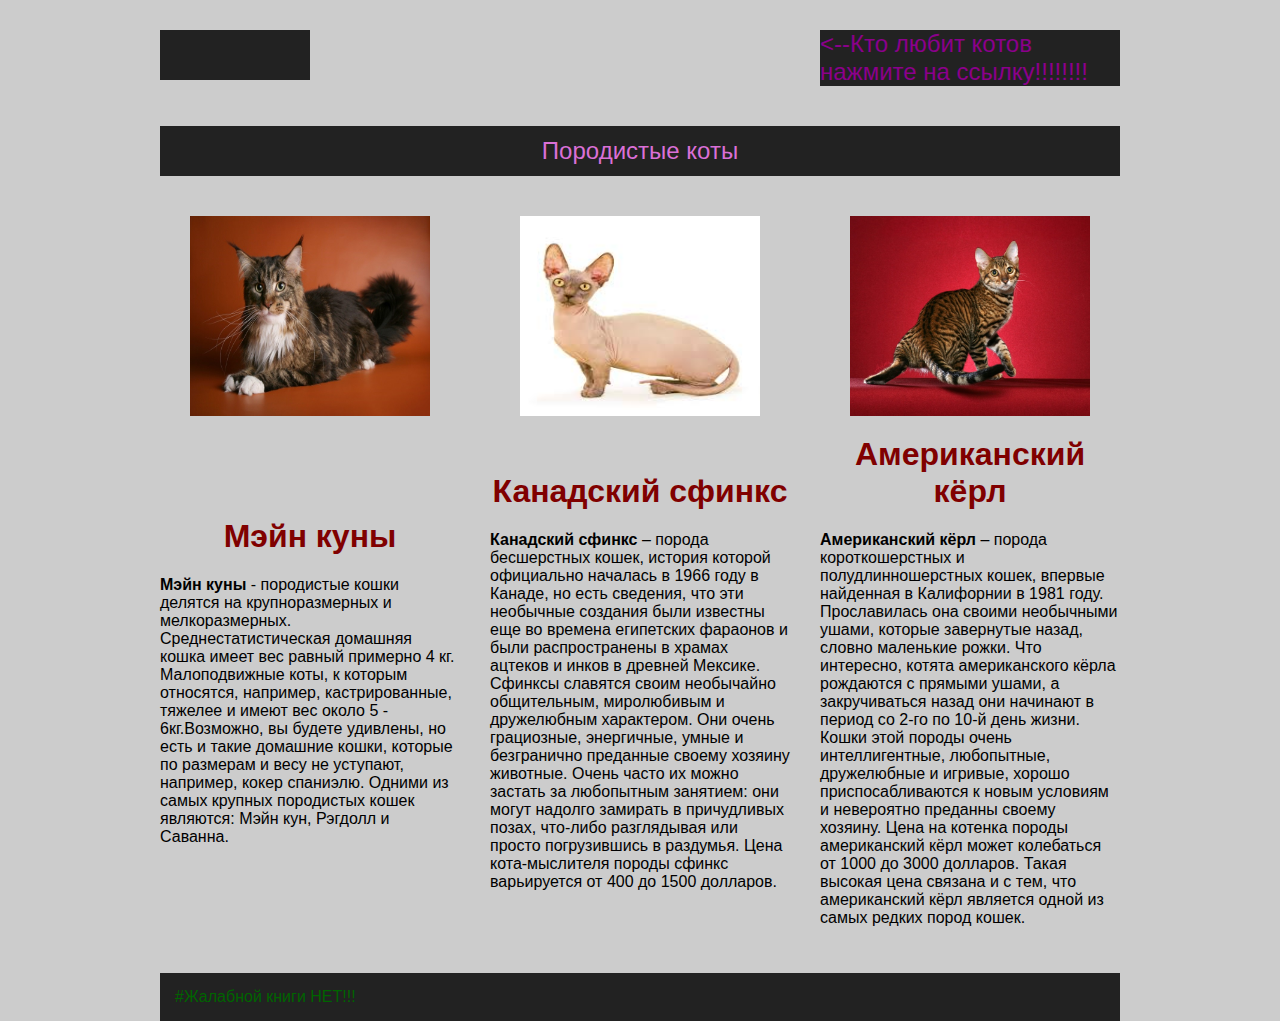
<file: index.html>
<!DOCTYPE html>
<html lang="ru">
<head>
	<meta charset="utf-8">
	<title>Породистые коты</title>
	<link rel="stylesheet" type="text/css" href="style.css">
</head>
<body>
	<header class="header">
		<a href="img/1532606846121566798.jpg"class="logo">logo</a>
		<div class="header-tright"><--Кто любит котов нажмите на ссылку!!!!!!!!

</div>
		<div class="header-bottom">Породистые коты</div>
	</header>
	<main class="main">
		<div class="grid">
			<div class="grid-itm">
				<img src="img/5.jpg" width="200" height="200" alt="" class="grid-img">
				<div class="grid-cont">
					<h1 class="grid-title">Мэйн куны</h1>
					<p><b>Мэйн куны </b>- породистые кошки делятся на крупноразмерных и мелкоразмерных. Среднестатистическая домашняя кошка имеет вес равный примерно 4 кг. Малоподвижные коты, к которым относятся, например, кастрированные, тяжелее и имеют вес около 5 - 6кг.Возможно, вы будете удивлены, но есть и такие домашние кошки, которые по размерам и весу не уступают, например, кокер спаниэлю.
 
Одними из самых крупных породистых кошек являются: Мэйн кун, Рэгдолл и Саванна.</p>
				</div>
			</div>
			<div class="grid-itm">
				<img src="img/images.jpg" width="200" height="200" alt="" class="grid-img">
				<div class="grid-cont">
					<h1 class="grid-title">Канадский сфинкс</h1>
					<p><b> Канадский сфинкс </b>– порода бесшерстных кошек, история которой официально началась в 1966 году в Канаде, но есть сведения, что эти необычные создания были известны еще во времена египетских фараонов и были распространены в храмах ацтеков и инков в древней Мексике. Сфинксы славятся своим необычайно общительным, миролюбивым и дружелюбным характером. Они очень грациозные, энергичные, умные и безгранично преданные своему хозяину животные. Очень часто их можно застать за любопытным занятием: они могут надолго замирать в причудливых позах, что-либо разглядывая или просто погрузившись в раздумья. Цена кота-мыслителя породы сфинкс варьируется от 400 до 1500 долларов.</p>
				</div>
			</div>
			<div class="grid-itm">
				<img src="img/Тойгер.jpg" width="200" height="200" alt="" class="grid-img">
				<div class="grid-cont">
					<h1 class="grid-title">Американский кёрл</h1>
					<p><b>Американский кёрл </b>– порода короткошерстных и полудлинношерстных кошек, впервые найденная в Калифорнии в 1981 году. Прославилась она своими необычными ушами, которые завернутые назад, словно маленькие рожки. Что интересно, котята американского кёрла рождаются с прямыми ушами, а закручиваться назад они начинают в период со 2-го по 10-й день жизни. Кошки этой породы очень интеллигентные, любопытные, дружелюбные и игривые, хорошо приспосабливаются к новым условиям и невероятно преданны своему хозяину. Цена на котенка породы американский кёрл может колебаться от 1000 до 3000 долларов. Такая высокая цена связана и с тем, что американский кёрл является одной из самых редких пород кошек.</p>
				</div>
			</div>
		</div>
	</main>
	<footer class="footer">
		#Жалабной книги НЕТ!!!
	</footer>
</body>
</html>
</file>
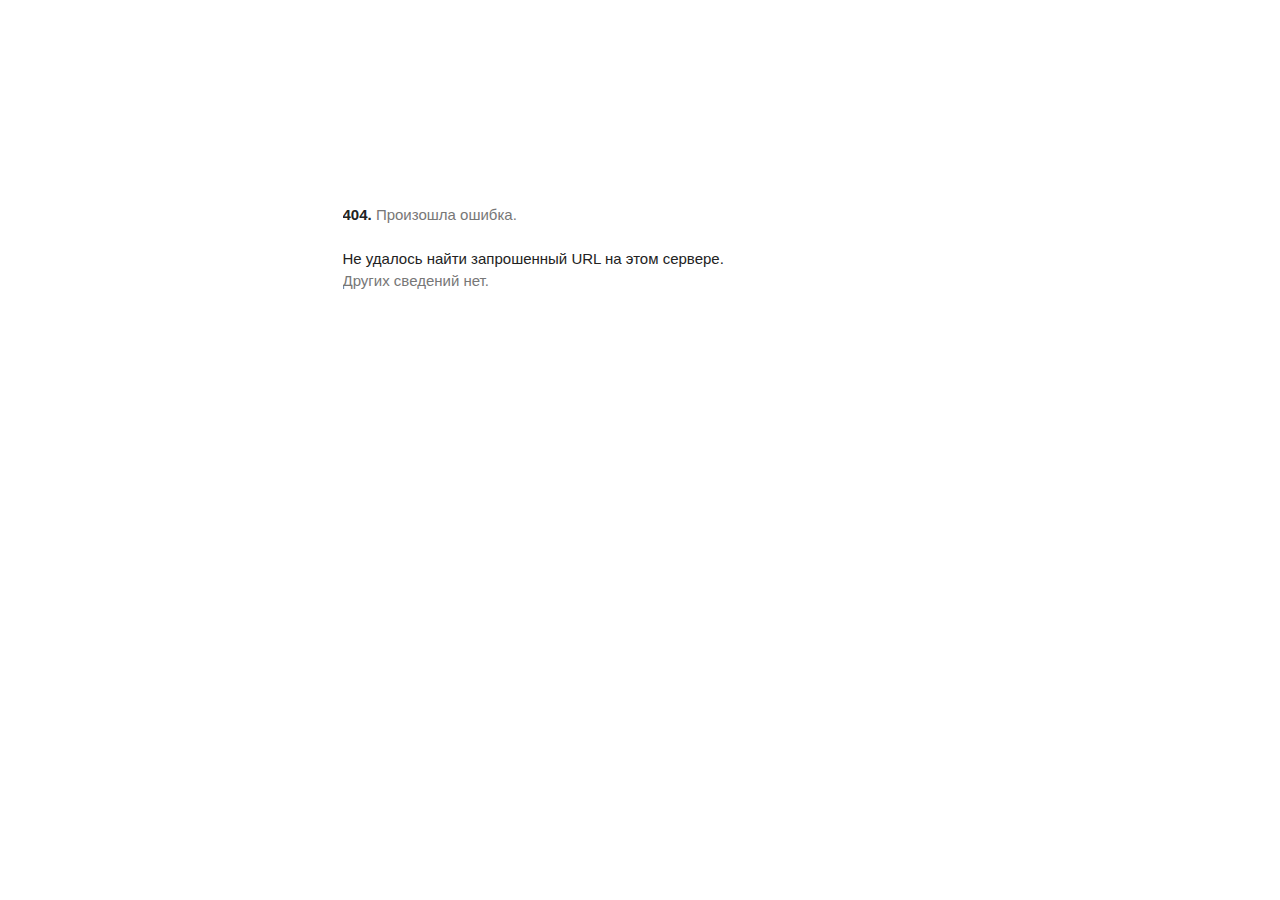
<file: img/Как появились домашние кошки _ Наука и жизнь_files/sharebutton.html>
<!DOCTYPE html>
<!-- saved from url=(0544)https://plus.google.com/u/0/se/0/_/+1/sharebutton?plusShare=true&usegapi=1&action=share&annotation=bubble&hl=ru&origin=https://www.nkj.ru&url=https://www.nkj.ru/archive/articles/31867/&gsrc=3p&ic=1&jsh=m;/_/scs/apps-static/_/js/k%3Doz.gapi.ru.MZxf2R6Fr-s.O/am%3DwQE/d%3D1/rs%3DAGLTcCObif5OPL9G0bUaWowUZryWoKisJg/m%3D__features__#_methods=onPlusOne%2C_ready%2C_close%2C_open%2C_resizeMe%2C_renderstart%2Concircled%2Cdrefresh%2Cerefresh%2Conload&id=I0_1558626407738&_gfid=I0_1558626407738&parent=https%3A%2F%2Fwww.nkj.ru&pfname=&rpctoken=79737810 -->
<html lang="en"><head><meta http-equiv="Content-Type" content="text/html; charset=UTF-8"><meta name="viewport" content="initial-scale=1, minimum-scale=1, width=device-width"><title>Error 404 (Не найдено)!!1</title><style nonce="">*{margin:0;padding:0}html,code{font:15px/22px arial,sans-serif}html{background:#fff;color:#222;padding:15px}body{color:#222;text-align:unset;margin:7% auto 0;max-width:390px;min-height:180px;padding:30px 0 15px;}* > body{background:url(//www.google.com/images/errors/robot.png) 100% 5px no-repeat;padding-right:205px}p{margin:11px 0 22px;overflow:hidden}pre{white-space:pre-wrap;}ins{color:#777;text-decoration:none}a img{border:0}@media screen and (max-width:772px){body{background:none;margin-top:0;max-width:none;padding-right:0}}#logo{background:url(//www.google.com/images/branding/googlelogo/1x/googlelogo_color_150x54dp.png) no-repeat;margin-left:-5px}@media only screen and (min-resolution:192dpi){#logo{background:url(//www.google.com/images/branding/googlelogo/2x/googlelogo_color_150x54dp.png) no-repeat 0% 0%/100% 100%;-moz-border-image:url(//www.google.com/images/branding/googlelogo/2x/googlelogo_color_150x54dp.png) 0}}@media only screen and (-webkit-min-device-pixel-ratio:2){#logo{background:url(//www.google.com/images/branding/googlelogo/2x/googlelogo_color_150x54dp.png) no-repeat;-webkit-background-size:100% 100%}}#logo{display:inline-block;height:54px;width:150px}</style></head><body marginwidth="0" marginheight="0"><div id="af-error-container"><a href="https://www.google.com/"><span id="logo" aria-label="Google"></span></a><p><b>404.</b> <ins>Произошла ошибка.</ins></p><p>Не удалось найти запрошенный URL на этом сервере. <ins>Других сведений нет.</ins></p></div></body></html>
</file>
<file: style.css>
@charset "utf-8";
html {
	background: #ccc;
	min-height: 100%;
	font-family: sans-serif;
	display: -webkit-flex;
	display: flex;
	flex-direction: column;
}
body {
	margin: 0;
	padding: 0 15px;
	display: -webkit-flex;
	display: flex;
	flex-direction: column;
	flex: auto;
}
a {
	color: #1194c4;
	text-decoration:underline;
}
a:hover {
	text-decoration: none;
}
:focus {
	outline: none;
}
img {
	border: 0;
}
h1 {
	margin-top: 0;
}

.header {
	width: 100%;
	max-width: 960px;
	min-width: 430px;
	margin: 0 auto 30px;
	padding: 30px 0 10px;
	display: -webkit-flex;
	display: flex;
	flex-wrap: wrap;
	justify-content: space-between;
	box-sizing: border-box;
}
.logo {
	background: #222;
	width: 150px;
	height: 50px;
	font-size: 0;
	margin: 0 10px 40px 0;
	display: flex;
	flex: none;
	align-items: center;
}
.header-tright {
	background: #222;
	min-height: 50px;
	font-size: 1.5rem;
	color:  #8B008B ;
	margin-bottom: 40px;
	flex-basis: 300px;
	
	display: -webkit-flex;
	display: flex;
	justify-content: center;
	align-items: center;
}
.header-bottom {
	background: #222;
	min-height: 50px;
	font-size: 1.5rem;
	color:  #DA70D6 ;
	flex-basis: 100%;
	
	display: -webkit-flex;
	display: flex;
	justify-content: center;
	align-items: center;
}

.main {
	width: 100%;
	max-width: 960px;
	min-width: 430px;
	margin: auto;
	flex: auto;
	box-sizing: border-box;
}
.grid {
	display: -webkit-flex;
	display: flex;
	flex-wrap: wrap;
	justify-content: space-between;
}
.grid-itm {
	margin-bottom: 30px;
	flex-basis: calc(33.33% - 30px * 2/3);

	display: -webkit-flex;
	display: flex;
	flex-wrap: wrap;
}
.grid-img {
	margin: 0 auto 20px;
	flex: 0 1 80%;
}
.grid-cont{
	flex: 0 1 100%;
}
.grid-title {
	text-align: center;
	color:   #800000   ;
}

.footer {
	background: #222;
	width: 100%;
	max-width: 960px;
	min-width: 430px;
	color: #006400;
	margin: auto;
	padding: 15px;
	box-sizing: border-box;
}

@media screen and (max-width: 800px) {
	.header-tright {
		display: none;
	}
	.grid-itm {
		flex-wrap: nowrap;
		flex-basis: 100%;
	}
	.grid-img {
		flex: 0 0 auto;
	}
	.grid-itm:nth-child(even) .grid-img {
		margin: 0 0 0 30px;
		order: 2;
	}
	.grid-itm:nth-child(odd) .grid-img {
		margin: 0 30px 0 0;

	}
	.grid-cont {
		flex: 1 1 auto;
	}
	.grid-title {
		text-align: left;
	}
}
@media screen and (max-width: 600px) {
	.grid-img {
		display: none;
	}
}
</file>
